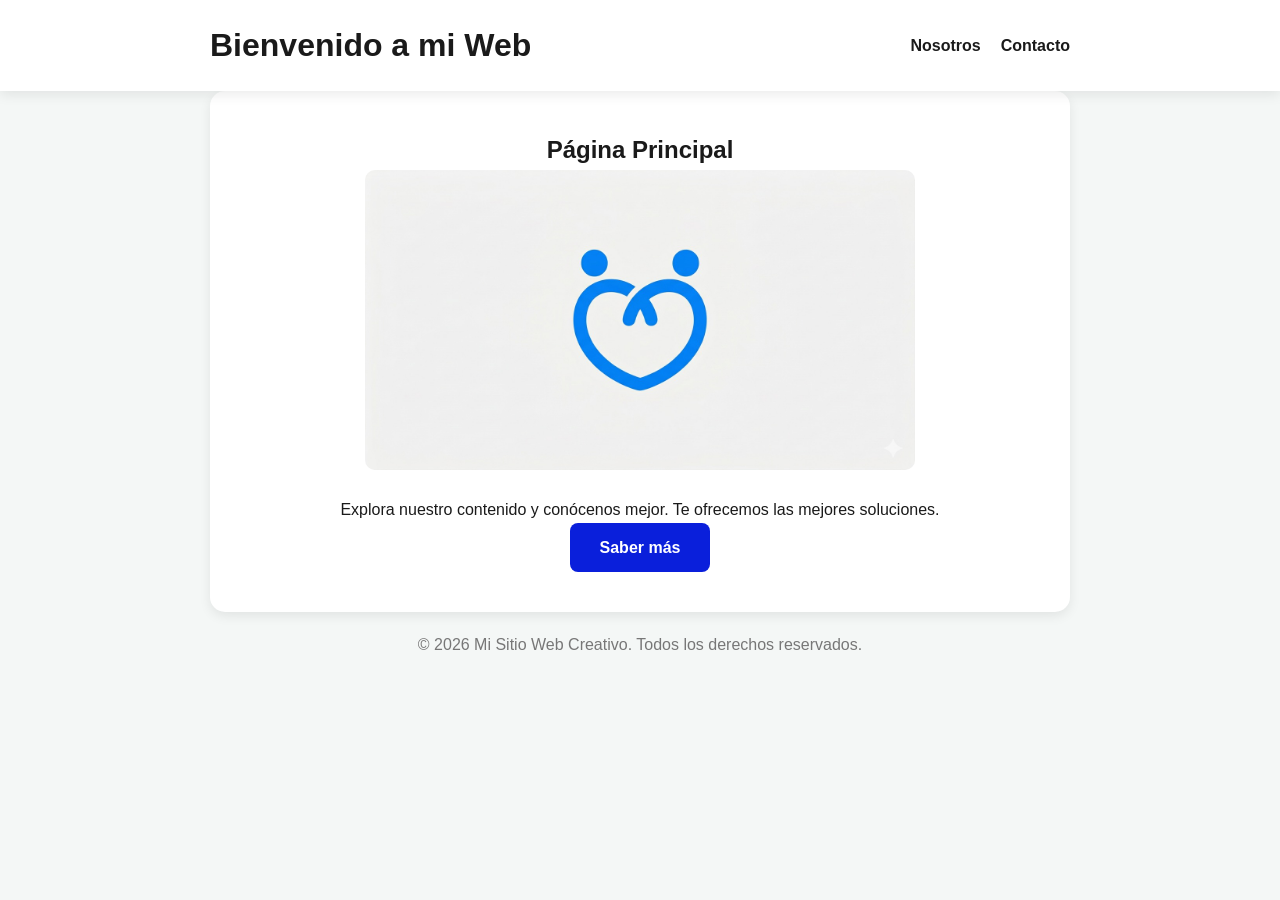
<file: index.html>
<!DOCTYPE html>
<html lang="es">
<head>
    <meta charset="UTF-8">
    <meta name="viewport" content="width=device-width, initial-scale=1.0">
    <title>Mi Sitio Web - Inicio</title>
    <link rel="stylesheet" href="style.css">
</head>
<body>

<header>
    <div class="container">
        <h1>Bienvenido a mi Web</h1>
        <nav>
            <ul>
                <li><a href="nosotros.html">Nosotros</a></li>
                <li><a href="contacto.html">Contacto</a></li>
            </ul>
        </nav>
    </div>
</header>

<main class="container">
    <section class="hero">
        <h2>Página Principal</h2>
        <img src="image2.jpeg" alt="Imagen de bienvenida">
        <p>Explora nuestro contenido y conócenos mejor. Te ofrecemos las mejores soluciones.</p>
        <a href="nosotros.html" class="btn">Saber más</a>
    </section>
</main>

<footer>
    <div class="container">
        <p>&copy; 2026 Mi Sitio Web Creativo. Todos los derechos reservados.</p>
    </div>
</footer>

</body>
</html>
</file>
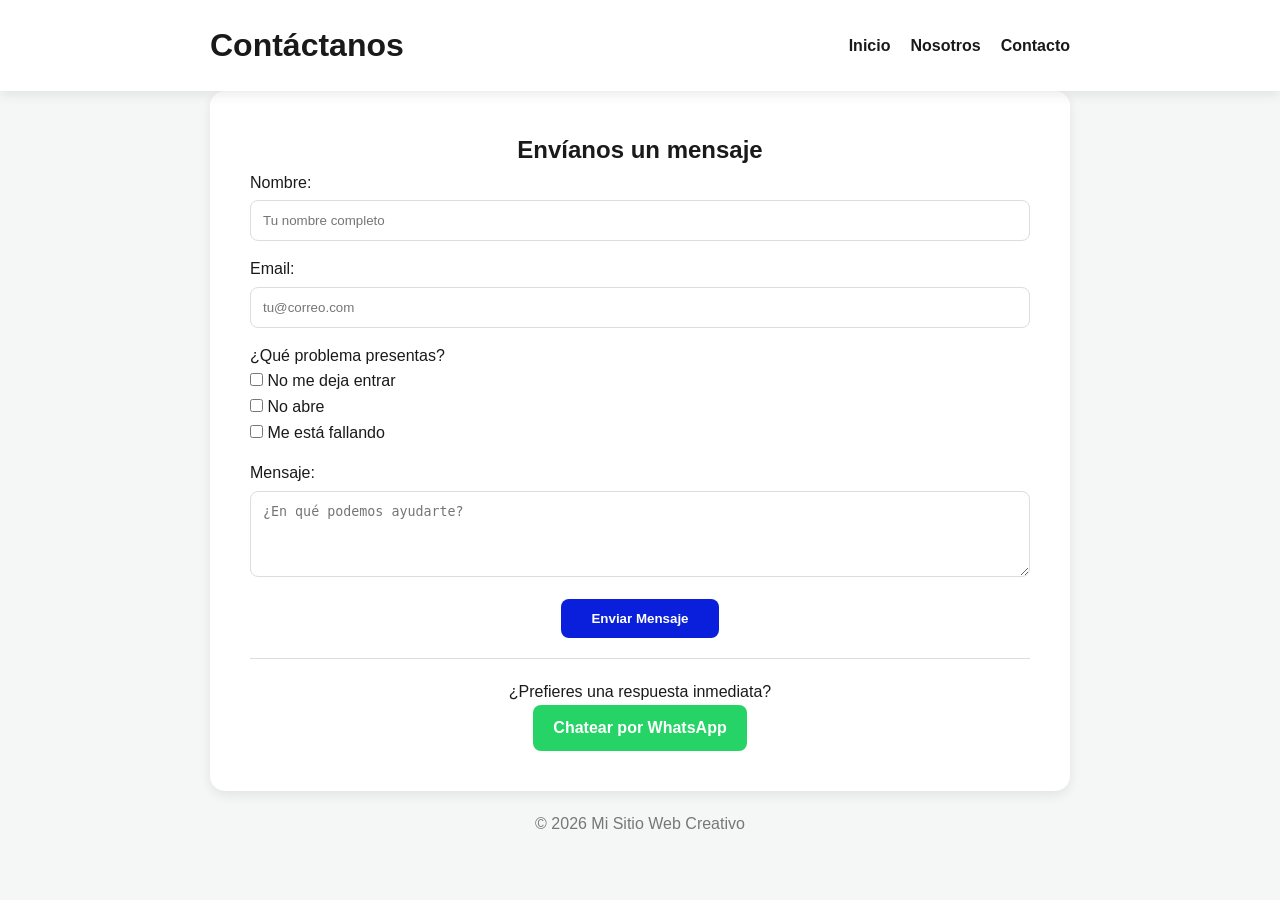
<file: contacto.html>
<!DOCTYPE html>
<html lang="es">
<head>
    <meta charset="UTF-8">
    <meta name="viewport" content="width=device-width, initial-scale=1.0">
    <title>Contacto - Mi Sitio Web</title>
    <link rel="stylesheet" href="style.css">
</head>
<body>

<header>
    <div class="container">
        <h1>Contáctanos</h1>
        <nav>
            <ul>
                <li><a href="index.html">Inicio</a></li>
                <li><a href="nosotros.html">Nosotros</a></li>
                <li><a href="contacto.html">Contacto</a></li>
            </ul>
        </nav>
    </div>
</header>

<main class="container">
    <section class="hero">
        <h2>Envíanos un mensaje</h2>
        <form action="#" class="contact-form">
            <div class="form-group">
                <label for="nombre">Nombre:</label>
                <input type="text" id="nombre" placeholder="Tu nombre completo" required>
            </div>
            
            <div class="form-group">
                <label for="email">Email:</label>
                <input type="email" id="email" placeholder="tu@correo.com" required>
            </div>
            
            <div class="form-group">
                <label>¿Qué problema presentas?</label><br>
                <label class="check-label"><input type="checkbox" name="error" value="1"> No me deja entrar</label><br>
                <label class="check-label"><input type="checkbox" name="error" value="2"> No abre</label><br>
                <label class="check-label"><input type="checkbox" name="error" value="3"> Me está fallando</label>
            </div>

            <div class="form-group">
                <label for="mensaje">Mensaje:</label>
                <textarea id="mensaje" rows="4" placeholder="¿En qué podemos ayudarte?" required></textarea>
            </div>
            
            <button type="submit" class="btn">Enviar Mensaje</button>
        </form>

        <hr style="margin: 20px 0; border: 0; border-top: 1px solid #ddd;">

        <div class="whatsapp-section">
            <p>¿Prefieres una respuesta inmediata?</p>
            <a href="https://wa.me/+573112530899?text=Hola" target="_blank" class="btn-whatsapp">
                Chatear por WhatsApp
            </a>
        </div>
    </section>
</main>

<footer>
    <div class="container">
        <p>&copy; 2026 Mi Sitio Web Creativo</p>
    </div>
</footer>

</body>
</html>
</file>
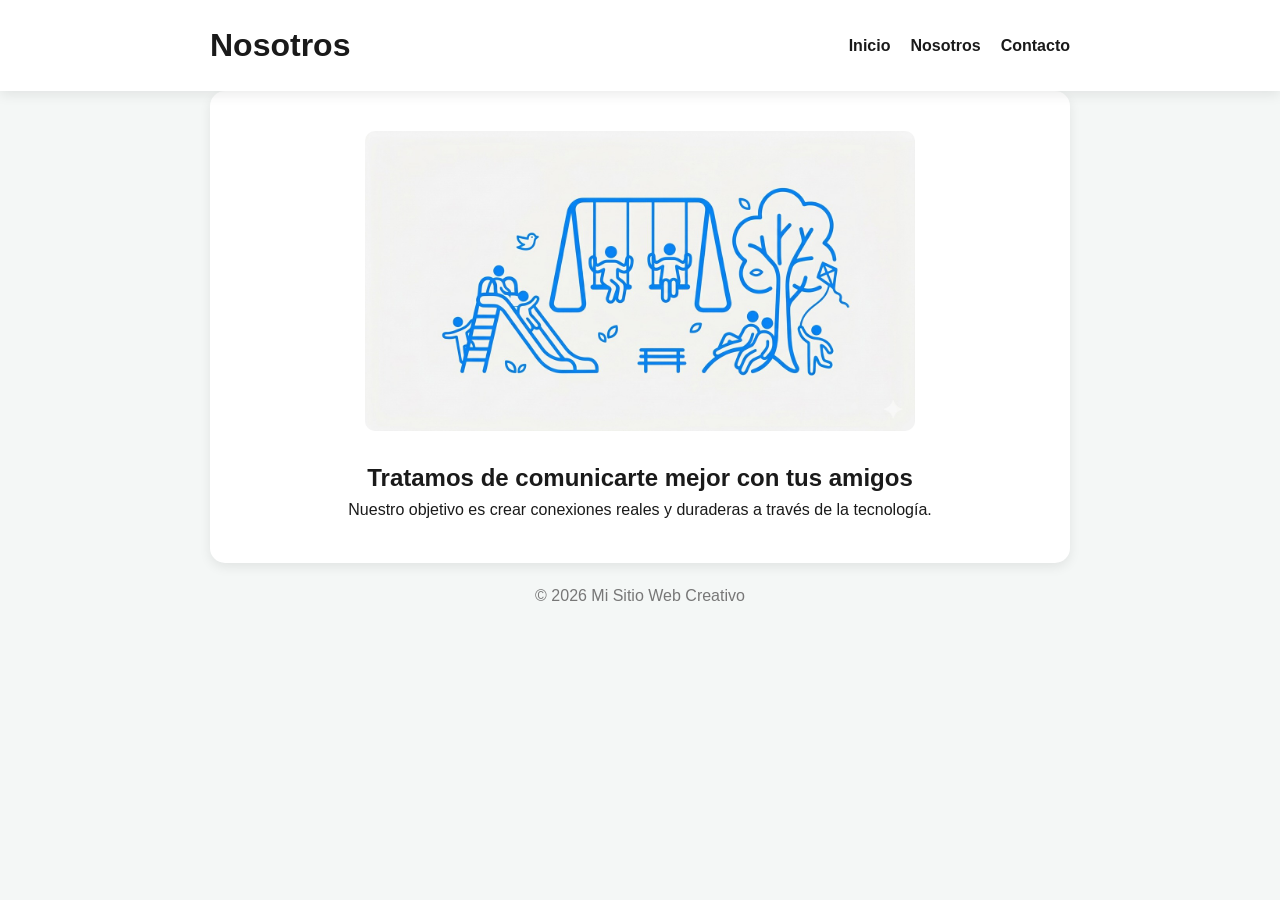
<file: nosotros.html>
<!DOCTYPE html>
<html lang="es">
<head>
    <meta charset="UTF-8">
    <meta name="viewport" content="width=device-width, initial-scale=1.0">
    <title>Sobre Nosotros - Mi Sitio Web</title>
    <link rel="stylesheet" href="style.css">
</head>
<body>

<header>
    <div class="container">
        <h1>Nosotros</h1>
        <nav>
            <ul>
                <li><a href="index.html">Inicio</a></li>
                <li><a href="nosotros.html">Nosotros</a></li>
                <li><a href="contacto.html">Contacto</a></li>
            </ul>
        </nav>
    </div>
</header>

<main class="container">
    <section class="hero">
        <img src="image3.jpeg" alt="Imagen nosotros">
        <h1>Tratamos de comunicarte mejor con tus amigos</h1>
        <p>Nuestro objetivo es crear conexiones reales y duraderas a través de la tecnología.</p>
    </section>
</main>

<footer>
    <div class="container">
        <p>&copy; 2026 Mi Sitio Web Creativo</p>
    </div>
</footer>

</body>
</html>
</file>
<file: style.css>
:root {
    --color-principal: #1a1a1a;    /* Negro suave */
    --color-acento: #0a1fdb;       /* El azul que elegiste */
    --color-fondo: #f4f7f6;        /* Gris muy claro */
    --color-blanco: #ffffff;
    --sombra: 0 4px 12px rgba(0,0,0,0.08);
}

* { box-sizing: border-box; margin: 0; padding: 0; }

body {
    font-family: 'Segoe UI', Arial, sans-serif;
    background-color: var(--color-fondo);
    color: var(--color-principal);
    line-height: 1.6;
}

.container { max-width: 900px; margin: 0 auto; padding: 0 20px; }

header {
    background-color: var(--color-blanco);
    padding: 20px 0;
    box-shadow: var(--sombra);
    position: sticky; top: 0; z-index: 100;
}

header .container { display: flex; justify-content: space-between; align-items: center; }

nav ul { list-style: none; display: flex; gap: 20px; }

nav a {
    text-decoration: none;
    color: var(--color-principal);
    font-weight: 600;
    transition: 0.3s;
}

nav a:hover { color: var(--color-acento); }

main { padding: 40px 0; }

.hero {
    background-color: var(--color-blanco);
    padding: 40px;
    border-radius: 15px;
    box-shadow: var(--sombra);
    text-align: center;
}

.hero img {
    max-width: 100%;
    border-radius: 10px;
    margin-bottom: 20px;
    width: 550px;
}

/* --- Estilos de Formulario --- */
.form-group { text-align: left; margin-bottom: 15px; }
input[type="text"], input[type="email"], textarea {
    width: 100%;
    padding: 12px;
    border: 1px solid #ddd;
    border-radius: 8px;
    margin-top: 5px;
}

.btn {
    display: inline-block;
    padding: 12px 30px;
    background-color: var(--color-acento);
    color: white;
    text-decoration: none;
    border-radius: 8px;
    border: none;
    cursor: pointer;
    font-weight: 600;
}

.btn-whatsapp {
    display: inline-block;
    padding: 10px 20px;
    background-color: #25d366;
    color: white;
    text-decoration: none;
    border-radius: 8px;
    font-weight: bold;
}

footer { padding: 20px; text-align: center; color: #777; }
</file>
